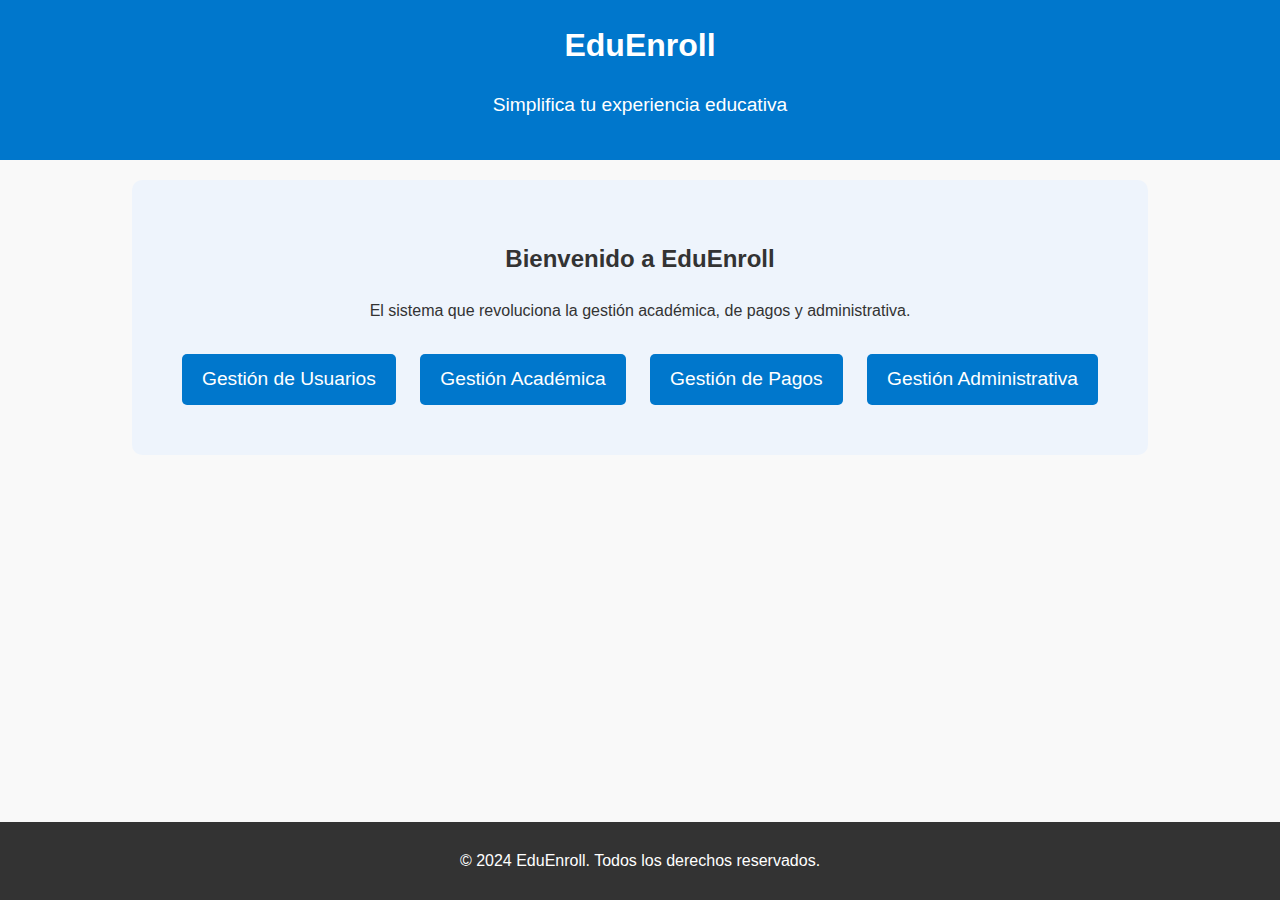
<file: index.html>
<!DOCTYPE html>
<html lang="es">
<head>
    <meta charset="UTF-8">
    <meta name="viewport" content="width=device-width, initial-scale=1.0">
    <title>EduEnroll</title>
    <link rel="stylesheet" href="styles.css">
</head>
<body>
    <header>
        <h1>EduEnroll</h1>
        <p class="subtitle">Simplifica tu experiencia educativa</p>
    </header>
    <main class="index-main">
        <section class="banner">
            <h2>Bienvenido a EduEnroll</h2>
            <p>El sistema que revoluciona la gestión académica, de pagos y administrativa.</p>
            <div class="buttons">
                <a href="usuarios.html" class="button-large">Gestión de Usuarios</a>
                <a href="academica.html" class="button-large">Gestión Académica</a>
                <a href="pagos.html" class="button-large">Gestión de Pagos</a>
                <a href="administracion.html" class="button-large">Gestión Administrativa</a>
            </div>
        </section>
    </main>
    <footer>
        <p>&copy; 2024 EduEnroll. Todos los derechos reservados.</p>
    </footer>
</body>
</html>
</file>
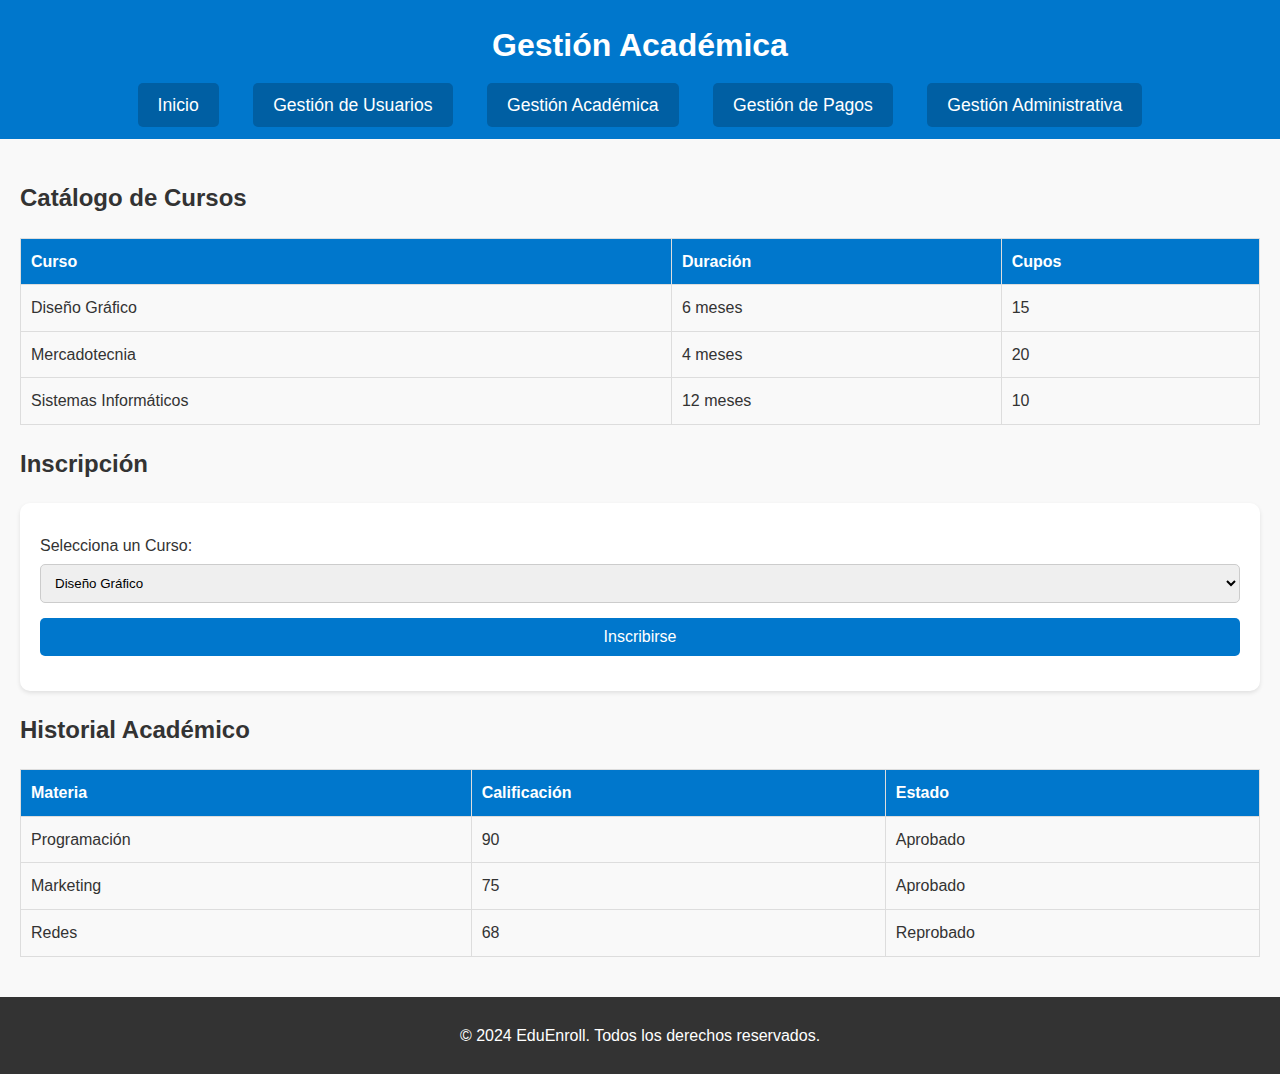
<file: academica.html>
<!DOCTYPE html>
<html lang="es">
<head>
    <meta charset="UTF-8">
    <meta name="viewport" content="width=device-width, initial-scale=1.0">
    <title>Gestión Académica</title>
    <link rel="stylesheet" href="styles.css">
</head>
<body>
    <header>
        <h1>Gestión Académica</h1>
        <nav>
            <ul>
                <li><a href="index.html">Inicio</a></li>
                <li><a href="usuarios.html">Gestión de Usuarios</a></li>
                <li><a href="academica.html">Gestión Académica</a></li>
                <li><a href="pagos.html">Gestión de Pagos</a></li>
                <li><a href="administracion.html">Gestión Administrativa</a></li>
            </ul>
        </nav>
    </header>
    <main>
        <section>
            <h2>Catálogo de Cursos</h2>
            <table>
                <thead>
                    <tr>
                        <th>Curso</th>
                        <th>Duración</th>
                        <th>Cupos</th>
                    </tr>
                </thead>
                <tbody>
                    <tr>
                        <td>Diseño Gráfico</td>
                        <td>6 meses</td>
                        <td>15</td>
                    </tr>
                    <tr>
                        <td>Mercadotecnia</td>
                        <td>4 meses</td>
                        <td>20</td>
                    </tr>
                    <tr>
                        <td>Sistemas Informáticos</td>
                        <td>12 meses</td>
                        <td>10</td>
                    </tr>
                </tbody>
            </table>
        </section>
        <section>
            <h2>Inscripción</h2>
            <form action="#" method="post">
                <label for="course">Selecciona un Curso:</label>
                <select id="course" name="course">
                    <option value="diseño">Diseño Gráfico</option>
                    <option value="mercadotecnia">Mercadotecnia</option>
                    <option value="sistemas">Sistemas Informáticos</option>
                </select>
                <button type="submit">Inscribirse</button>
            </form>
        </section>
        <section>
            <h2>Historial Académico</h2>
            <table>
                <thead>
                    <tr>
                        <th>Materia</th>
                        <th>Calificación</th>
                        <th>Estado</th>
                    </tr>
                </thead>
                <tbody>
                    <tr>
                        <td>Programación</td>
                        <td>90</td>
                        <td>Aprobado</td>
                    </tr>
                    <tr>
                        <td>Marketing</td>
                        <td>75</td>
                        <td>Aprobado</td>
                    </tr>
                    <tr>
                        <td>Redes</td>
                        <td>68</td>
                        <td>Reprobado</td>
                    </tr>
                </tbody>
            </table>
        </section>
    </main>
    <footer>
        <p>&copy; 2024 EduEnroll. Todos los derechos reservados.</p>
    </footer>
</body>
</html>
</file>
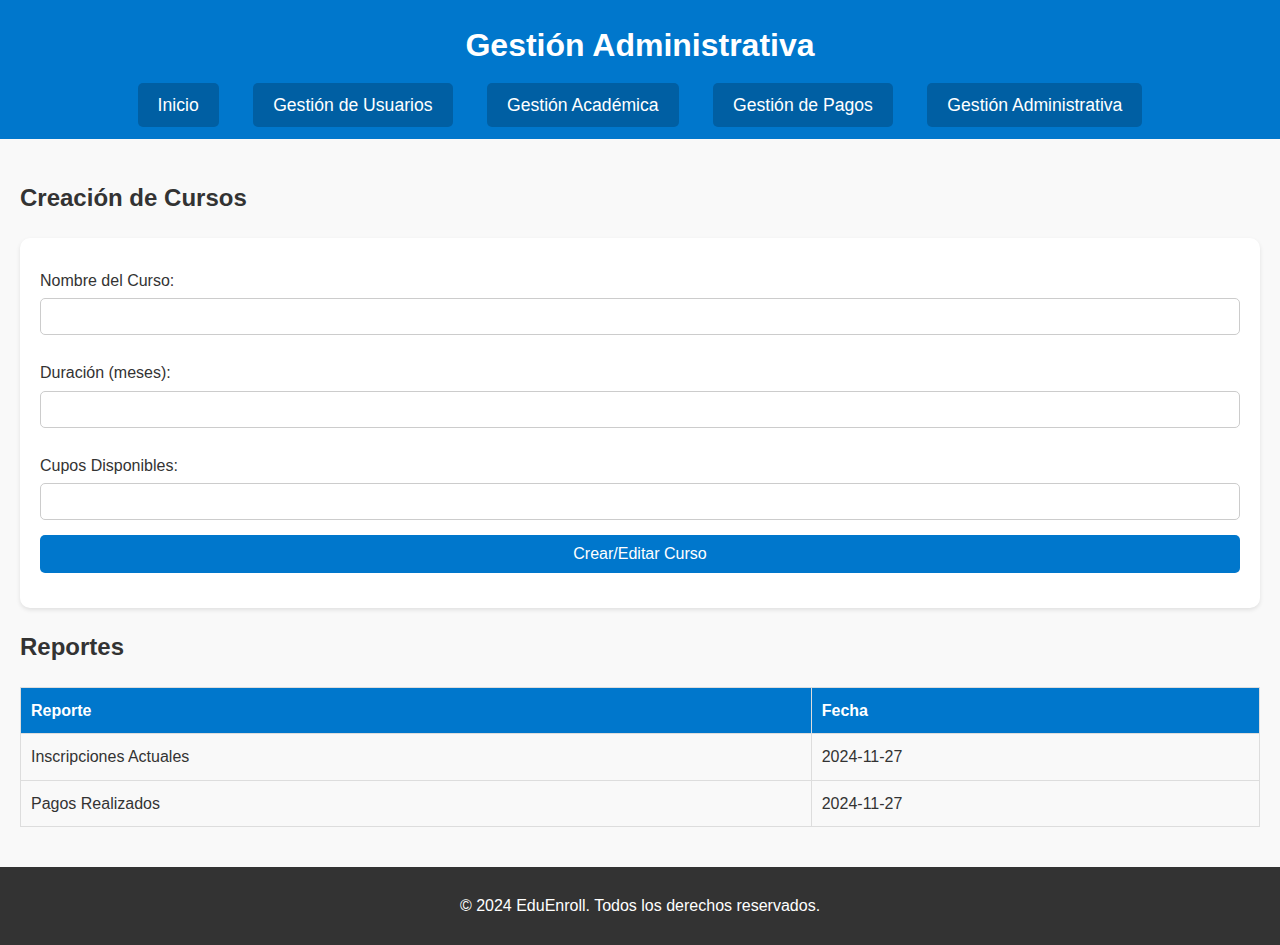
<file: administracion.html>
<!DOCTYPE html>
<html lang="es">
<head>
    <meta charset="UTF-8">
    <meta name="viewport" content="width=device-width, initial-scale=1.0">
    <title>Gestión Administrativa</title>
    <link rel="stylesheet" href="styles.css">
</head>
<body>
    <header>
        <h1>Gestión Administrativa</h1>
        <nav>
            <ul>
                <li><a href="index.html">Inicio</a></li>
                <li><a href="usuarios.html">Gestión de Usuarios</a></li>
                <li><a href="academica.html">Gestión Académica</a></li>
                <li><a href="pagos.html">Gestión de Pagos</a></li>
                <li><a href="administracion.html">Gestión Administrativa</a></li>
            </ul>
        </nav>
    </header>
    <main>
        <section>
            <h2>Creación de Cursos</h2>
            <form action="#" method="post">
                <label for="course-name">Nombre del Curso:</label>
                <input type="text" id="course-name" name="course-name" required>

                <label for="duration">Duración (meses):</label>
                <input type="number" id="duration" name="duration" required>

                <label for="slots">Cupos Disponibles:</label>
                <input type="number" id="slots" name="slots" required>

                <button type="submit">Crear/Editar Curso</button>
            </form>
        </section>
        <section>
            <h2>Reportes</h2>
            <table>
                <thead>
                    <tr>
                        <th>Reporte</th>
                        <th>Fecha</th>
                    </tr>
                </thead>
                <tbody>
                    <tr>
                        <td>Inscripciones Actuales</td>
                        <td>2024-11-27</td>
                    </tr>
                    <tr>
                        <td>Pagos Realizados</td>
                        <td>2024-11-27</td>
                    </tr>
                </tbody>
            </table>
        </section>
    </main>
    <footer>
        <p>&copy; 2024 EduEnroll. Todos los derechos reservados.</p>
    </footer>
</body>
</html>
</file>
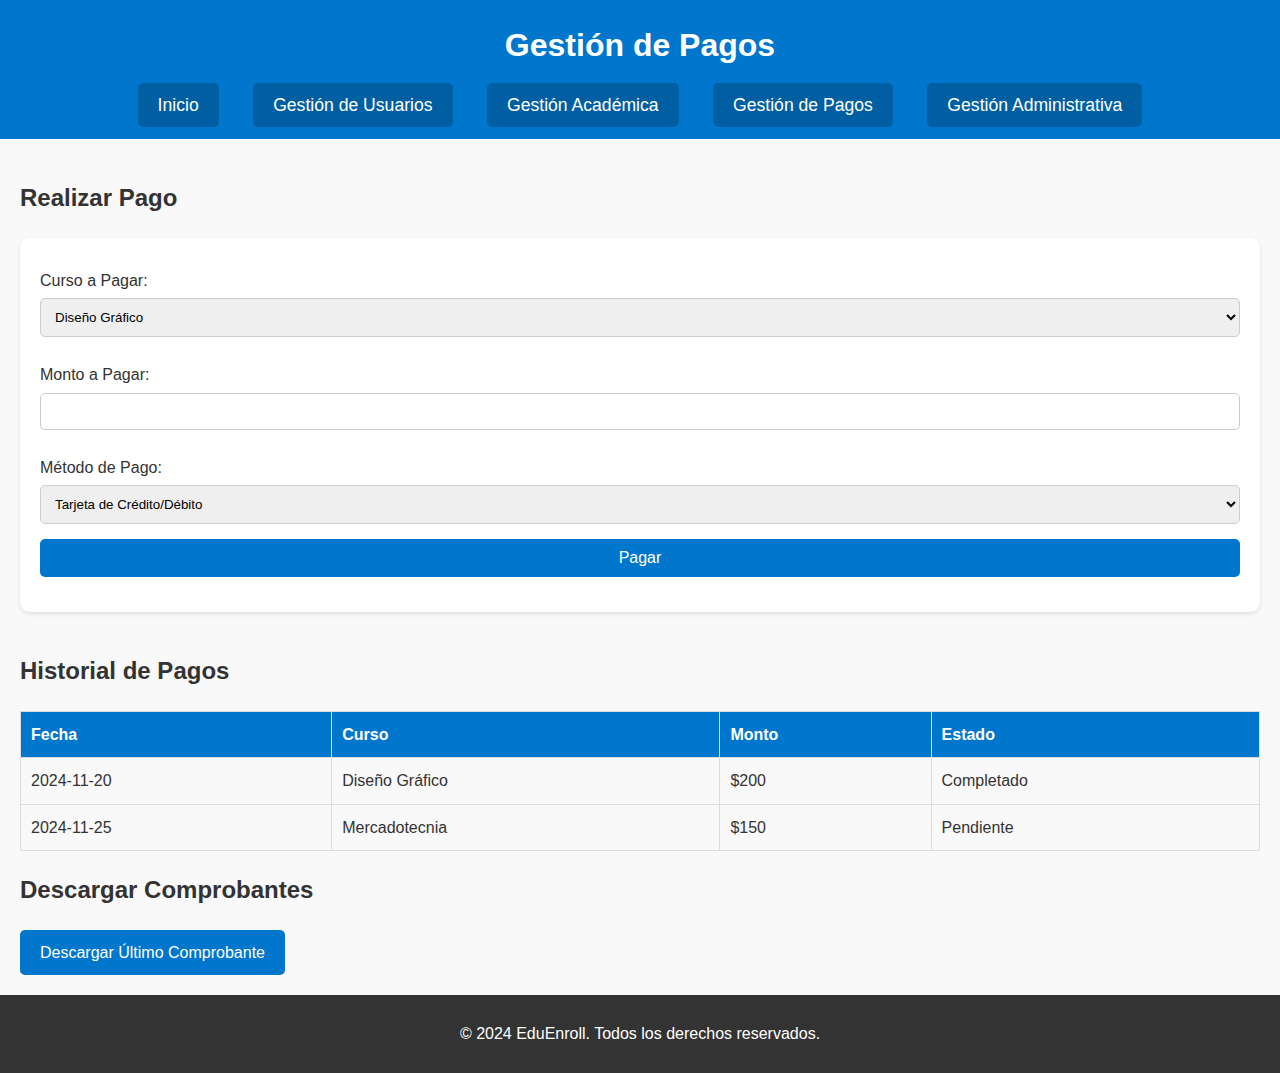
<file: pagos.html>
<!DOCTYPE html>
<html lang="es">
<head>
    <meta charset="UTF-8">
    <meta name="viewport" content="width=device-width, initial-scale=1.0">
    <title>Gestión de Pagos</title>
    <link rel="stylesheet" href="styles.css">
</head>
<body>
    <header>
        <h1>Gestión de Pagos</h1>
        <nav>
            <ul>
                <li><a href="index.html">Inicio</a></li>
                <li><a href="usuarios.html">Gestión de Usuarios</a></li>
                <li><a href="academica.html">Gestión Académica</a></li>
                <li><a href="pagos.html">Gestión de Pagos</a></li>
                <li><a href="administracion.html">Gestión Administrativa</a></li>
            </ul>
        </nav>
    </header>
    <main>
        <section class="form-section">
            <h2>Realizar Pago</h2>
            <form action="#" method="post">
                <label for="course">Curso a Pagar:</label>
                <select id="course" name="course">
                    <option value="diseño">Diseño Gráfico</option>
                    <option value="mercadotecnia">Mercadotecnia</option>
                    <option value="sistemas">Sistemas Informáticos</option>
                </select>
                <label for="amount">Monto a Pagar:</label>
                <input type="number" id="amount" name="amount" required>
                <label for="method">Método de Pago:</label>
                <select id="method" name="method">
                    <option value="tarjeta">Tarjeta de Crédito/Débito</option>
                    <option value="transferencia">Transferencia Bancaria</option>
                    <option value="qr">Pago con QR</option>
                </select>
                <button type="submit" class="button">Pagar</button>
            </form>
        </section>
        <section>
            <h2>Historial de Pagos</h2>
            <table>
                <thead>
                    <tr>
                        <th>Fecha</th>
                        <th>Curso</th>
                        <th>Monto</th>
                        <th>Estado</th>
                    </tr>
                </thead>
                <tbody>
                    <tr>
                        <td>2024-11-20</td>
                        <td>Diseño Gráfico</td>
                        <td>$200</td>
                        <td>Completado</td>
                    </tr>
                    <tr>
                        <td>2024-11-25</td>
                        <td>Mercadotecnia</td>
                        <td>$150</td>
                        <td>Pendiente</td>
                    </tr>
                </tbody>
            </table>
        </section>
        <section>
            <h2>Descargar Comprobantes</h2>
            <div class="buttons">
                <a href="#" class="button">Descargar Último Comprobante</a>
            </div>
        </section>
    </main>
    <footer>
        <p>&copy; 2024 EduEnroll. Todos los derechos reservados.</p>
    </footer>
</body>
</html>
</file>
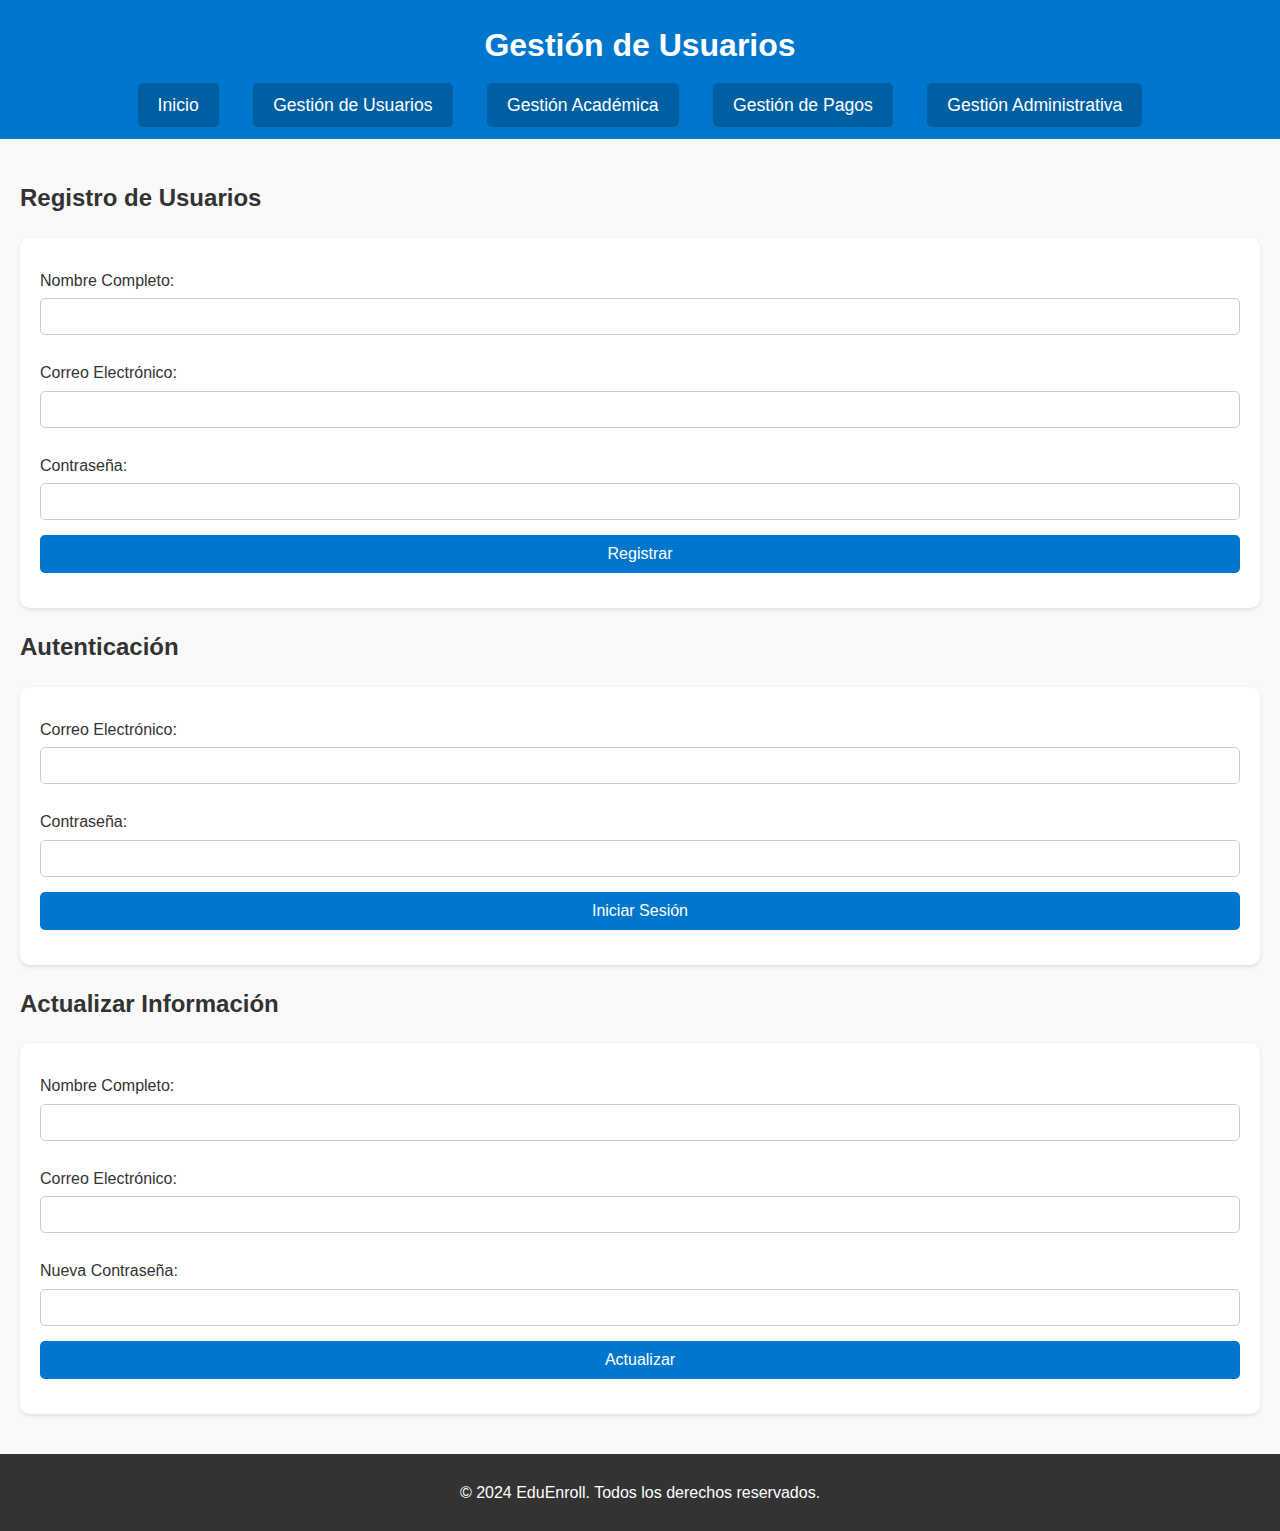
<file: usuarios.html>
<!DOCTYPE html>
<html lang="es">
<head>
    <meta charset="UTF-8">
    <meta name="viewport" content="width=device-width, initial-scale=1.0">
    <title>Gestión de Usuarios</title>
    <link rel="stylesheet" href="styles.css">
</head>
<body>
    <header>
        <h1>Gestión de Usuarios</h1>
        <nav>
            <ul>
                <li><a href="index.html">Inicio</a></li>
                <li><a href="usuarios.html">Gestión de Usuarios</a></li>
                <li><a href="academica.html">Gestión Académica</a></li>
                <li><a href="pagos.html">Gestión de Pagos</a></li>
                <li><a href="administracion.html">Gestión Administrativa</a></li>
            </ul>
        </nav>
    </header>
    <main>
        <section>
            <h2>Registro de Usuarios</h2>
            <form action="#" method="post">
                <label for="name">Nombre Completo:</label>
                <input type="text" id="name" name="name" required>

                <label for="email">Correo Electrónico:</label>
                <input type="email" id="email" name="email" required>

                <label for="password">Contraseña:</label>
                <input type="password" id="password" name="password" required>

                <button type="submit">Registrar</button>
            </form>
        </section>
        <section>
            <h2>Autenticación</h2>
            <form action="#" method="post">
                <label for="login-email">Correo Electrónico:</label>
                <input type="email" id="login-email" name="login-email" required>

                <label for="login-password">Contraseña:</label>
                <input type="password" id="login-password" name="login-password" required>

                <button type="submit">Iniciar Sesión</button>
            </form>
        </section>
        <section>
            <h2>Actualizar Información</h2>
            <form action="#" method="post">
                <label for="update-name">Nombre Completo:</label>
                <input type="text" id="update-name" name="update-name">

                <label for="update-email">Correo Electrónico:</label>
                <input type="email" id="update-email" name="update-email">

                <label for="update-password">Nueva Contraseña:</label>
                <input type="password" id="update-password" name="update-password">

                <button type="submit">Actualizar</button>
            </form>
        </section>
    </main>
    <footer>
        <p>&copy; 2024 EduEnroll. Todos los derechos reservados.</p>
    </footer>
</body>
</html>
</file>
<file: styles.css>
/* General */
body {
    font-family: 'Roboto', sans-serif;
    margin: 0;
    padding: 0;
    line-height: 1.6;
    background: #f9f9f9;
    color: #333;
    min-height: 100vh;
    display: flex;
    flex-direction: column;
}

header {
    background: #0077cc;
    color: white;
    padding: 20px 0;
    text-align: center;
}

header h1 {
    margin: 0;
    font-size: 2em;
}

header .subtitle {
    font-size: 1.2em;
    font-weight: 300;
}

/* Navigation Menu */
nav ul {
    list-style: none;
    padding: 0;
    margin: 20px 0 0;
}

nav ul li {
    display: inline-block;
    margin: 0 15px;
}

nav ul li a {
    color: white;
    text-decoration: none;
    font-size: 1.1em;
    padding: 12px 20px;
    background: #005fa3;
    border-radius: 5px;
    transition: background-color 0.3s ease, transform 0.3s ease;
}

nav ul li a:hover {
    background: #004380;
    transform: scale(1.1);
}

/* Main content */
main {
    flex-grow: 1;
    padding: 20px;
}

.index-main {
    text-align: center;
}

.index-main .banner {
    background: #eef4fc;
    padding: 40px;
    border-radius: 10px;
    display: inline-block;
}

.index-main .buttons {
    margin-top: 20px;
}

.form-section {
    margin-bottom: 40px;
}

/* Buttons */
.button, .button-large {
    display: inline-block;
    padding: 10px 20px;
    background: #0077cc;
    color: white;
    text-decoration: none;
    border-radius: 5px;
    transition: background 0.3s;
}

.button-large {
    font-size: 1.2em;
    margin: 10px;
}

.button:hover, .button-large:hover {
    background: #005fa3;
}

/* Forms */
form {
    background: white;
    padding: 20px;
    border-radius: 10px;
    box-shadow: 0 2px 4px rgba(0, 0, 0, 0.1);
    margin-bottom: 20px;
}

form label {
    display: block;
    margin: 10px 0 5px;
}

form input, form select, button {
    width: 100%;
    padding: 10px;
    margin-bottom: 15px;
    border: 1px solid #ccc;
    border-radius: 5px;
    box-sizing: border-box;
}

form button {
    background: #0077cc;
    color: white;
    border: none;
    cursor: pointer;
    font-size: 1em;
}

form button:hover {
    background: #005fa3;
}

/* Tables */
table {
    width: 100%;
    border-collapse: collapse;
    margin: 20px 0;
}

table th, table td {
    text-align: left;
    padding: 10px;
    border: 1px solid #ddd;
}

table th {
    background: #0077cc;
    color: white;
}

table tr:nth-child(even) {
    background: #f9f9f9;
}

/* Footer */
footer {
    text-align: center;
    background: #333;
    color: white;
    padding: 10px 0;
}

/* Responsive Design */
@media (max-width: 768px) {
    nav ul {
        display: flex;
        flex-direction: column;
        padding: 0;
        margin: 10px 0;
    }

    nav ul li {
        display: block;
        margin: 10px 0;
        text-align: center;
    }

    nav ul li a {
        padding: 15px 25px; /* Bigger buttons on mobile */
        font-size: 1.2em;
        background: #005fa3;
        width: 100%;
        border-radius: 5px;
    }

    /* Ensure that the links look like buttons */
    nav ul li a:hover {
        background: #004380;
        transform: scale(1.05);
    }

    .index-main .buttons {
        display: flex;
        flex-direction: column;
        align-items: center;
    }

    .index-main .buttons a {
        margin: 10px 0;
    }

    /* Adjusting form sections */
    form {
        padding: 15px;
    }
}

@media (max-width: 480px) {
    header h1 {
        font-size: 1.8em;
    }

    header .subtitle {
        font-size: 1em;
    }

    .button, .button-large {
        font-size: 1em;
        padding: 8px 15px;
    }

    table th, table td {
        padding: 8px;
    }

    table {
        font-size: 0.9em;
    }
}
</file>
